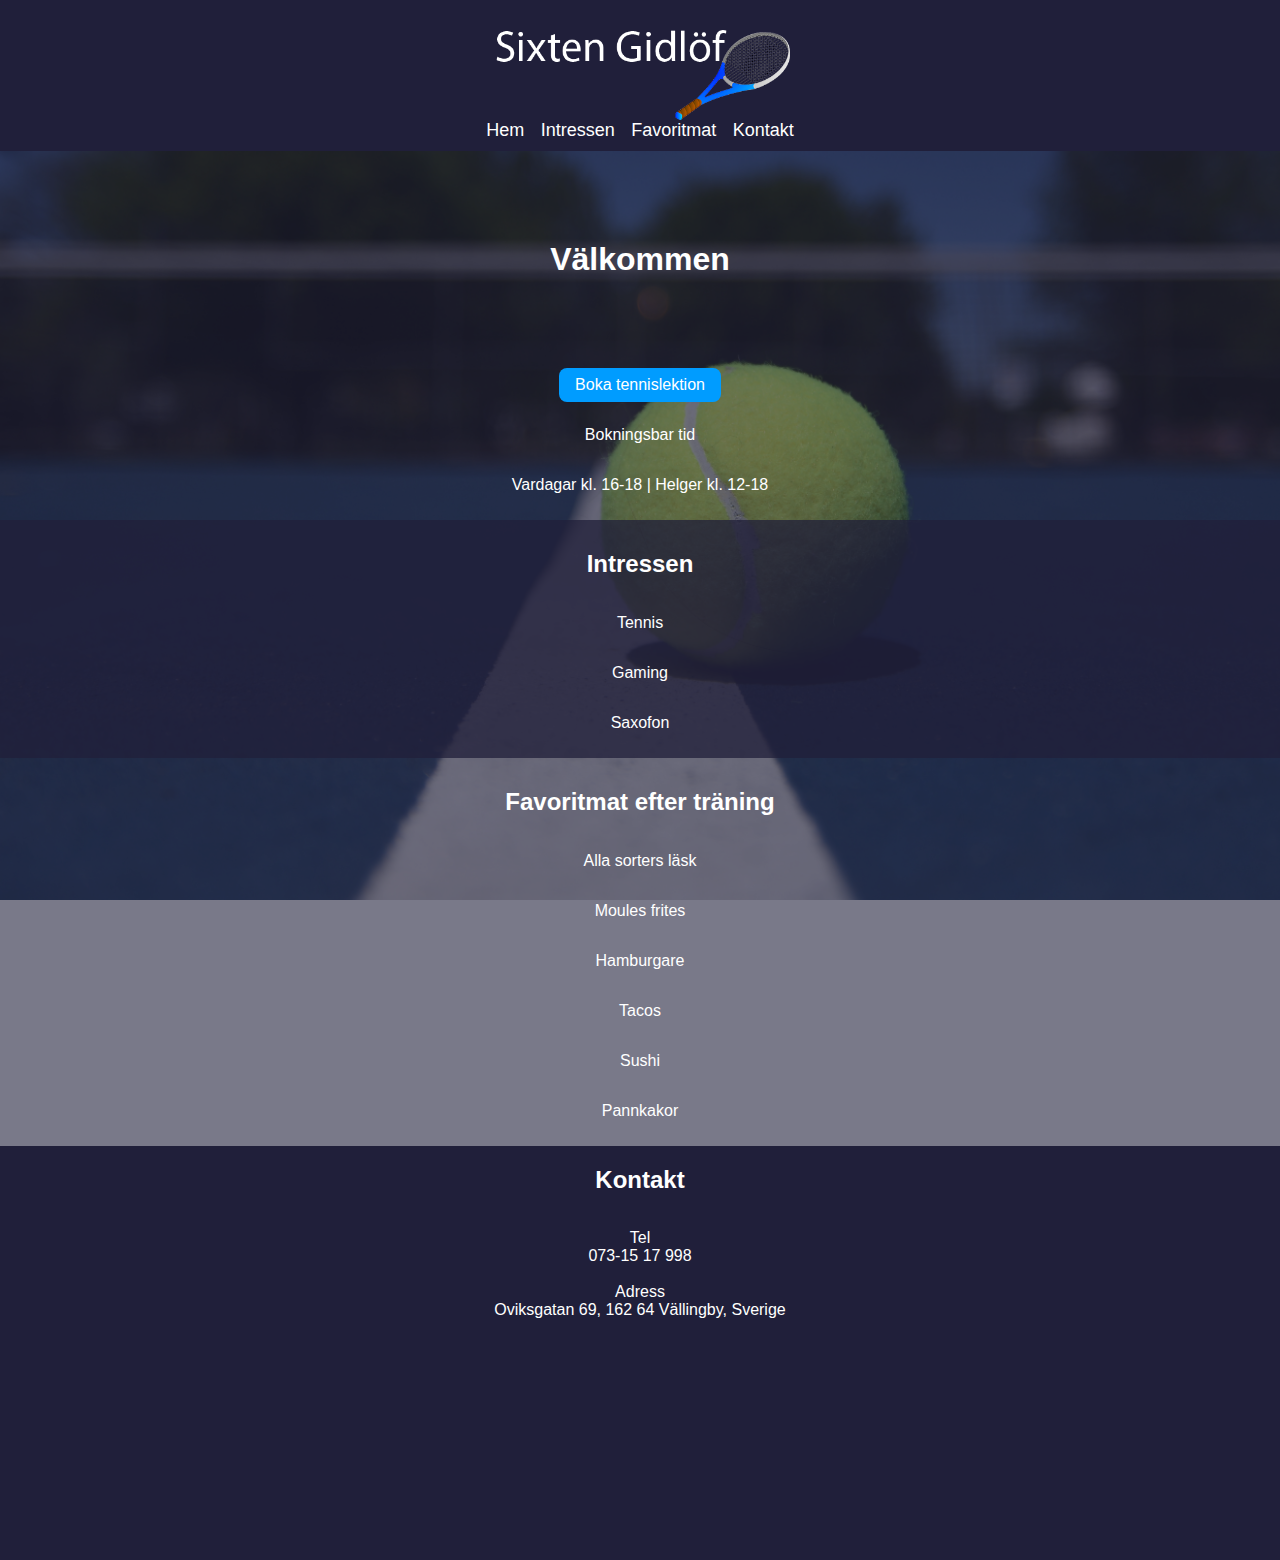
<file: index.html>
<!DOCTYPE html>
<html lang="sv">
<head>
    <meta charset="UTF-8">
    <meta http-equiv="X-UA-Compatible" content="IE=edge">
    <meta name="viewport" content="width=device-width, initial-scale=1.0">
    <title>Sixten Gidlöf</title>
    <link rel="icon" type="image/png" href="images/favicon.png">
    <link href="style.css" rel="stylesheet">

</head>
	<body>
      <div id="wrapper">
 		<header>
			<img id="logo" src="images/sixtengidlof_logo.png" alt="Logotype för Sixten Gidlöf" title="Sixten Gidlöf">
			<nav>
				<a href="#">Hem</a>
				<a href="#interests">Intressen</a>
				<a href="#favouritefood">Favoritmat</a>
				<a href="#contact">Kontakt</a>
			</nav>
		</header>
        
        <main>
			<section>
				<h1>Välkommen</h1>
				<a class="bookLessonButton" href="book-lesson.html">Boka tennislektion</a>
				<p>Bokningsbar tid</p>
				<p>Vardagar kl. 16-18 | Helger kl. 12-18</p>
			</section>
          
			<section class="dark" a id="interests"> 
				<h2>Intressen</h2>
				<p>Tennis</p>
				<p>Gaming</p>
				<p>Saxofon</p>
			</section> 

			<section a id="favouritefood">
				<h2>Favoritmat efter träning</h2> 
				<p>Alla sorters läsk</p>
				<p>Moules frites</p>
				<p>Hamburgare</p>
				<p>Tacos</p>
				<p>Sushi</p>
				<p>Pannkakor</p>
			</section>


        </main>
        
        <footer id="contact">
			<h2>Kontakt</h2>
			<p>
				Tel<br/>
				073-15 17 998<br/><br/>
				Adress<br/>
				Oviksgatan 69, 162 64 Vällingby, Sverige
            </p>
			<iframe class="map" src="https://www.google.com/maps/embed?pb=!1m18!1m12!1m3!1d2033.0885408431168!2d17.883282116256456!3d59.36486118167125!2m3!1f0!2f0!3f0!3m2!1i1024!2i768!4f13.1!3m3!1m2!1s0x465f9e327a7728d5%3A0x27e460293c75e2ce!2sOviksgatan%2069%2C%20162%2064%20V%C3%A4llingby!5e0!3m2!1ssv!2sse!4v1632484945490!5m2!1ssv!2sse" allowfullscreen="" loading="lazy"></iframe>
		</footer>
      </div>
  </body>
</html>
</file>
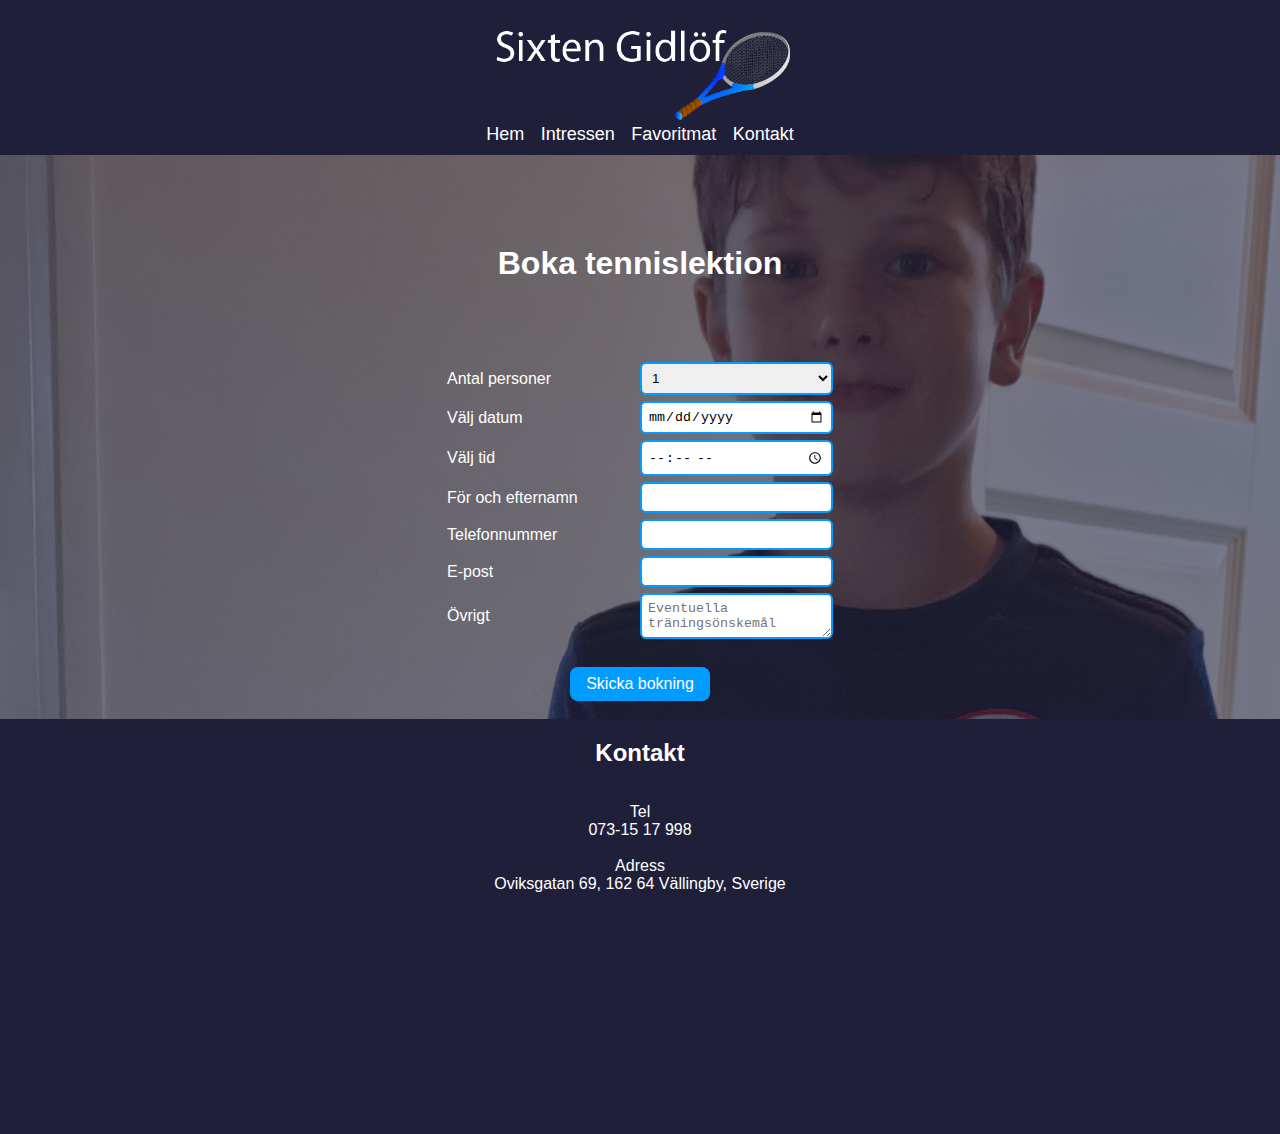
<file: book-lesson.html>
<!DOCTYPE html>
<html lang="sv">
<head>
    <meta charset="UTF-8">
    <meta http-equiv="X-UA-Compatible" content="IE=edge">
    <meta name="viewport" content="width=device-width, initial-scale=1.0">
    <title>Sixten Gidlöf</title>
    <link rel="icon" type="image/png" href="images/favicon.png">
    <link href="style.css" rel="stylesheet">

</head>
	<body>
      <div id="wrapper">
 		<header>
		<a href="index.html">
			<img id="logo" src="images/sixtengidlof_logo.png" alt="Logotype för Sixten Gidlöf" title="Sixten Gidlöf"></a>
      <nav>
				<a href="index.html">Hem</a>
				<a href="index.html#interests">Intressen</a>
				<a href="index.html#favouritefood">Favoritmat</a>
				<a href="#contact">Kontakt</a>
			</nav>
        
		</header>
        
        <main id="bookingPage">
          <section>
            <h1>Boka tennislektion</h1>
            <form>
              <label for="persons">Antal personer</label>
              <select id="persons">
                <option value="1">1</option> 
                <option value="2">2</option>
                <option value="3">3</option>
                <option value="4">4</option>
              </select>
              
			  <label for="date">Välj datum</label>
              <input id="date" type="date">
              
			  <label for="time">Välj tid</label>
              <input id="time" type="time">
              
			  <label for="firstName">För och efternamn</label>
              <input id="firstName" type="text">
              
			  <label for="phoneNumber">Telefonnummer</label>
              <input id="phoneNumber" type="phone">
              
			  <label for="email">E-post</label>
              <input id="email" type="email">
              
			  <label for="message">Övrigt</label>
              <textarea id="massage" placeholder="Eventuella träningsönskemål"></textarea>
            </form>
			<br>
                <button class="bookLessonButton" type="submit">Skicka bokning</button>
          </section>
        </main>
        
        <footer id="contact">
          <h2>Kontakt</h2>
          <p>
            Tel<br/>
            073-15 17 998<br/><br/>
            Adress<br/>
            Oviksgatan 69, 162 64 Vällingby, Sverige
                </p>
          <iframe class="map" src="https://www.google.com/maps/embed?pb=!1m18!1m12!1m3!1d2033.0885408431168!2d17.883282116256456!3d59.36486118167125!2m3!1f0!2f0!3f0!3m2!1i1024!2i768!4f13.1!3m3!1m2!1s0x465f9e327a7728d5%3A0x27e460293c75e2ce!2sOviksgatan%2069%2C%20162%2064%20V%C3%A4llingby!5e0!3m2!1ssv!2sse!4v1632484945490!5m2!1ssv!2sse" allowfullscreen="" loading="lazy"></iframe>
        </footer>
      </div>
  </body>
</html>
</file>
<file: style.css>
html, body{
  margin: 0;
  padding: 0;
}
#wrapper{
  display: flex;
  flex-direction: column;
  font-family: Tahoma, Verdana, Segoe, sans-serif;
  color: white;
}

header{
  background-color: rgb(32,31,58);
  display: flex;
  flex-direction: column;
  align-items: center;
  padding: 0 0 10px 0;
  position: sticky;
  top: 0;
}

#logo{
  width: 300px;
}
nav a{
  font-size: 18px;
  text-decoration: none;
  color: white;
  padding: 6px;
}
nav a:hover{
  color: rgb(0, 156, 255);
  font-size: 16px;
}
main{
    background-image: url("images/sport-3068038.jpg");
    background-position: center;
    background-repeat: no-repeat;
    background-size: cover;
    background-attachment: fixed;
}

#bookingPage{
  background-image: url("images/sixten_tennis4.jpg");
}

section{
 display: flex;  
 flex-direction: column;
 align-items: center;
 background-color: rgba(32,31,58,0.6);
 padding: 10px 50px 10px 50px;
 text-align: center;
 scroll-margin-top: 150px;
}

section.dark{
  display: flex;
  flex-direction: column;
  align-items: center;
  background-color: rgba(32,31,58,0.9);
}

h1{
  margin: 80px 0px;
}

.bookLessonButton{
  background-color: rgb(0, 156, 255);
  text-decoration: none;
  font-size: 16px;
  border-radius: 8px;
  color: white;
  padding: 8px 16px;
  border: none;
  margin: 10px 8px 8px 8px;
}

.bookLessonButton:hover{
  background-color: rgb(0, 56, 255);
}

form{
    display: grid;  
  grid-template-columns: 1fr 1fr;
  row-gap: 6px;
  align-items: center;
  
}

label{
  text-align: left;
}

input, select, textarea{
  border-radius: 6px;
  padding: 6px;
  border: 2px solid rgb(0, 156, 255);
}

footer {
  display: flex;
  background-color:rgb(32,31,58);
  color: FFFFFF;
  flex-direction: column;
  align-items: center;
  text-align: center;
  padding: 0 0 75px 0;
}

iframe{
  width: 600px; 
  height: 450; 
  border: 0;
}
</file>
